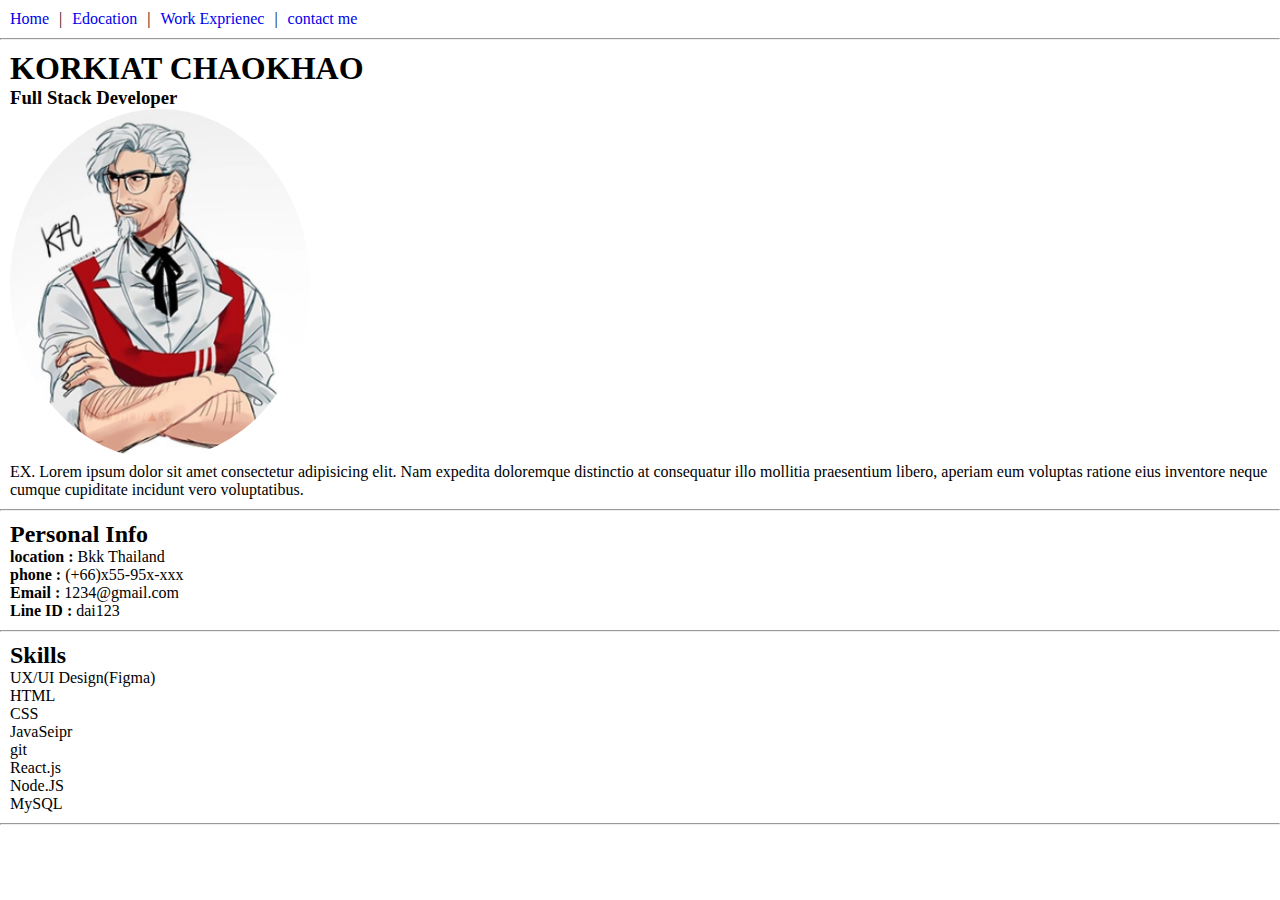
<file: index.html>
<!DOCTYPE html>
<html lang="en">

<head>
    <meta charset="UTF-8">
    <meta name="viewport" content="width=device-width, initial-scale=1.0">
    <title>homework1</title>
    <link rel="stylesheet" href="./style.css">

</head>

<body>
    <nav>
        <a href="./index.html">Home</a>
        <a>|</a>
        <a href="./edocation.html">Edocation</a>
        <a>|</a>
        <a href="./workexprienec.html">Work Exprienec</a>
        <a>|</a>
        <a href="./contact.html">contact me</a>
    </nav>
    <hr>
    <div>
        <h1>KORKIAT CHAOKHAO</h1>
        <h3>Full Stack Developer</h3>
        <img src="./สกรีนช็อต 2024-03-26 220257.png" alt="">
        <p>EX. Lorem ipsum dolor sit amet consectetur adipisicing elit. Nam expedita doloremque distinctio at consequatur illo mollitia praesentium libero, aperiam eum voluptas ratione eius inventore neque cumque cupiditate incidunt vero voluptatibus.</p>
    </div>
    <hr>
    <div>
        <h2>Personal Info</h2>
        <p><strong>location :</strong> Bkk Thailand</p>
        <p><strong>phone :</strong> (+66)x55-95x-xxx</p>
        <p><strong>Email :</strong> 1234@gmail.com</p>
        <p><strong>Line ID :</strong> dai123</p>
    </div>
    <hr>
    <div>
        <h2>Skills</h2>
        <li>UX/UI Design(Figma)</li>
        <li>HTML</li>
        <li>CSS</li>
        <li>JavaSeipr</li>
        <li>git</li>
        <li>React.js</li>
        <li>Node.JS</li>
        <li>MySQL</li>
    </div>
    <hr>


</body>

</html>
</file>
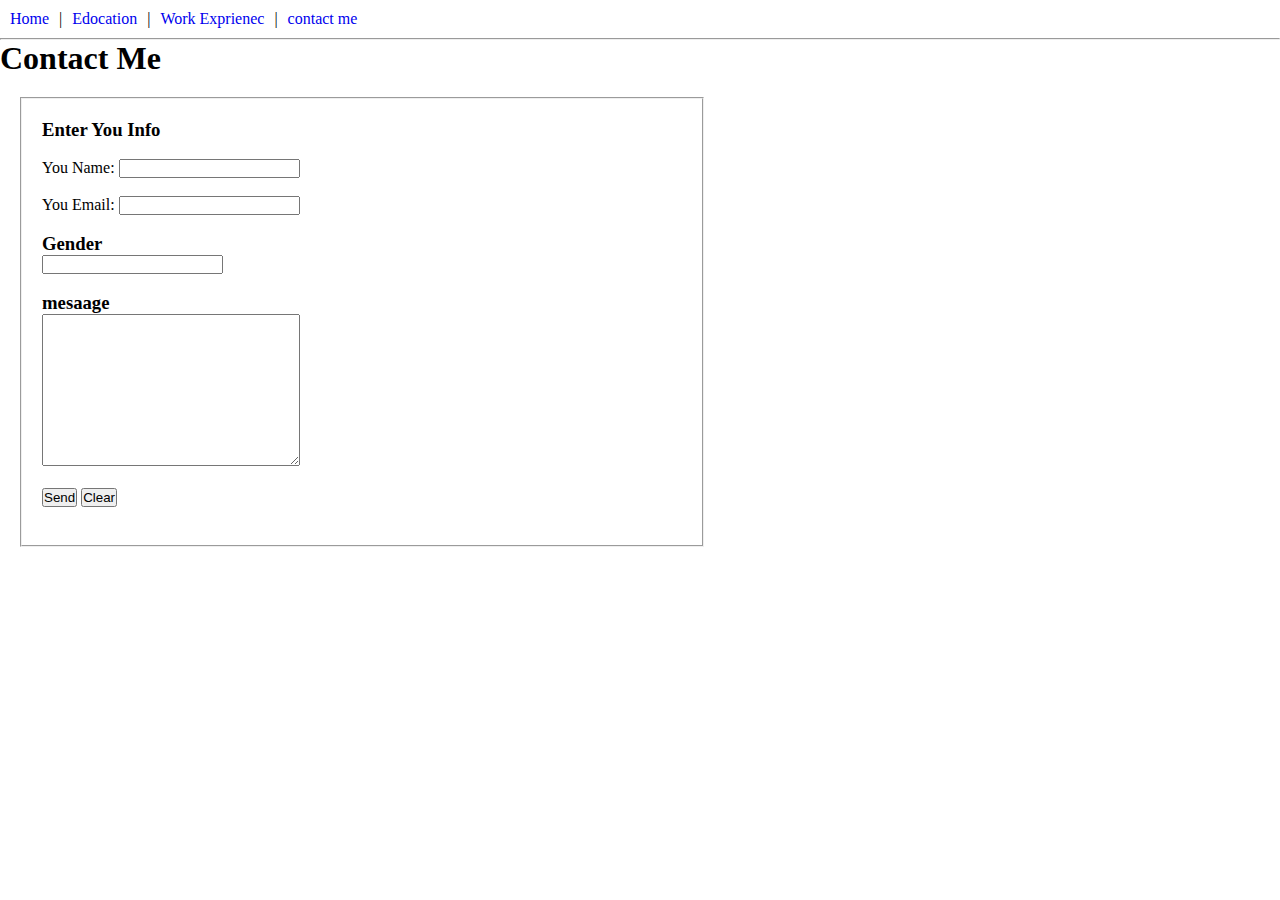
<file: contact.html>
<!DOCTYPE html>
<html lang="en">

<head>
    <meta charset="UTF-8">
    <meta name="viewport" content="width=device-width, initial-scale=1.0">
    <title>homework1</title>
    <link rel="stylesheet" href="./style.css">

</head>

<body>
    <nav>
        <a href="./index.html">Home</a>
        <a>|</a>
        <a href="./edocation.html">Edocation</a>
        <a>|</a>
        <a href="./workexprienec.html">Work Exprienec</a>
        <a>|</a>
        <a href="./contact.html">contact me</a>
    </nav>
    <hr>
    <h1>Contact Me</h1>

    <form action="./index.html" method="get">
        <fieldset class="contact">
            <h3>Enter You Info</h3><br>
            <label for="">You Name:
                <input type="" name="fname" />
            </label><br><br>
            <label for="">You Email:
                <input type="" name="fname" />
            </label><br><br>

            <h3>Gender</h3>
            <input list="gender" name="gender">
            <datalist id="gender">
                  <option value="M">
                  <option value="F">
    
                </datalist>
            <br><br>



            <h3>mesaage</h3>
            <textarea name="message" rows="10" cols="30"></textarea>
            <br><br>


            <button>Send</button>
            <button>Clear</button>
            <br><br>

        </fieldset>
    </form>
</body>


</html>
</file>
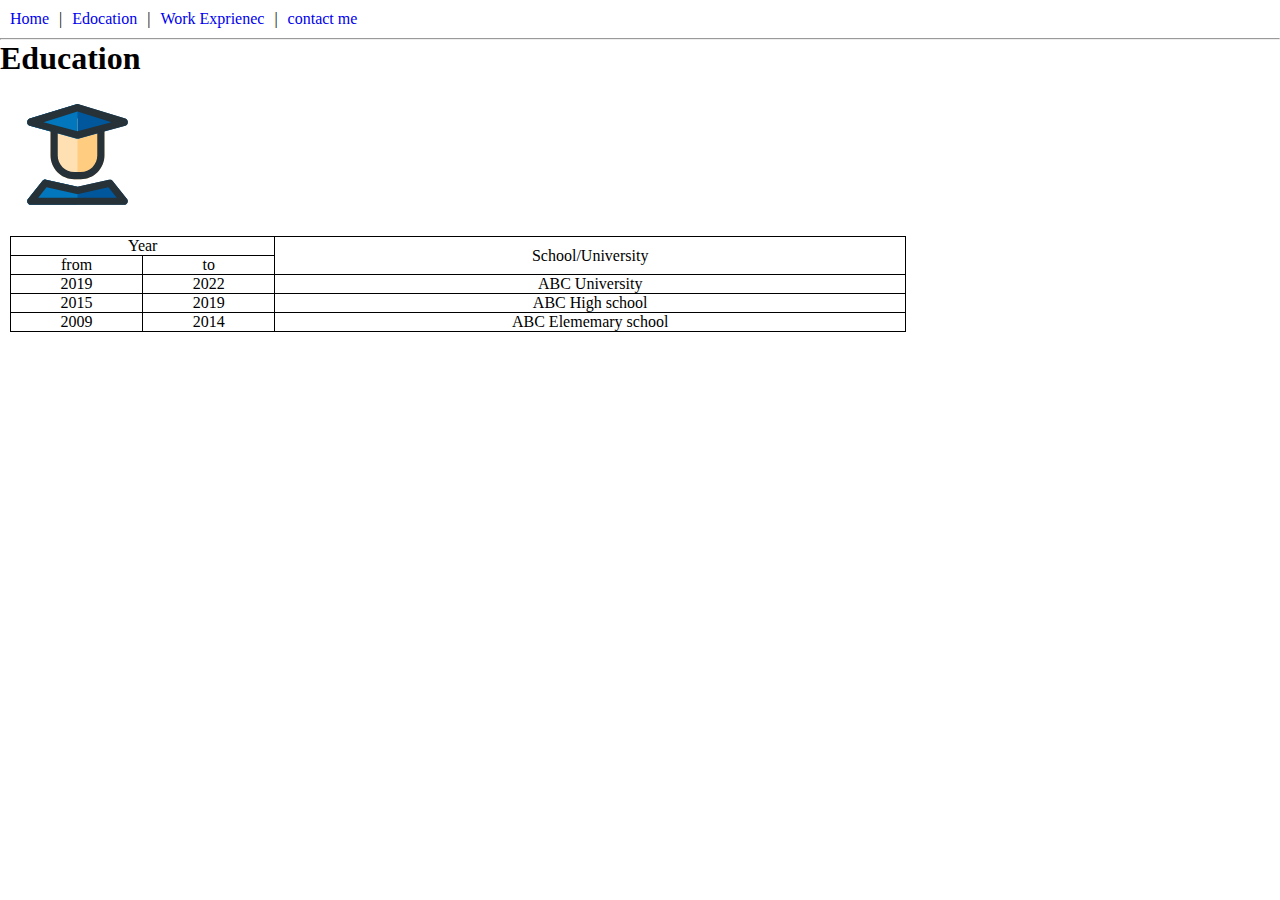
<file: edocation.html>
<!DOCTYPE html>
<html lang="en">

<head>
    <meta charset="UTF-8">
    <meta name="viewport" content="width=device-width, initial-scale=1.0">
    <title>homework1</title>
    <link rel="stylesheet" href="./style.css">

</head>

<body>
    <nav>
        <a href="./index.html">Home</a>
        <a>|</a>
        <a href="./edocation.html">Edocation</a>
        <a>|</a>
        <a href="./workexprienec.html">Work Exprienec</a>
        <a>|</a>
        <a href="./contact.html">contact me</a>
    </nav>
    <hr>
    <h1>Education</h1>
    <table class="table-education-user">
        <div><svg width="115px" height="115px" viewBox="0 0 32 32" fill="none" xmlns="http://www.w3.org/2000/svg"><g id="SVGRepo_bgCarrier" stroke-width="0"></g><g id="SVGRepo_tracerCarrier" stroke-linecap="round" stroke-linejoin="round"></g><g id="SVGRepo_iconCarrier"> <path d="M23.3 8.40007L21.82 6.40008C21.7248 6.27314 21.6008 6.17066 21.4583 6.10111C21.3157 6.03156 21.1586 5.99693 21 6.00008H11.2C11.0555 6.00007 10.9128 6.03135 10.7816 6.09177C10.6504 6.15219 10.5339 6.24031 10.44 6.35007L8.71998 8.35008C8.57227 8.53401 8.49435 8.76424 8.49998 9.00008V16.2901C8.50262 18.0317 9.19567 19.7013 10.4272 20.9328C11.6588 22.1644 13.3283 22.8574 15.07 22.8601H16.93C18.6716 22.8574 20.3412 22.1644 21.5728 20.9328C22.8043 19.7013 23.4973 18.0317 23.5 16.2901V9.00008C23.5 8.7837 23.4298 8.57317 23.3 8.40007Z" fill="#FFCC80"></path> <path d="M29.78 28.38L25.78 23.38C25.664 23.2321 25.5086 23.1198 25.3318 23.0562C25.1549 22.9925 24.9637 22.98 24.78 23.02L16 25L7.21999 23C7.03632 22.96 6.84507 22.9725 6.6682 23.0362C6.49133 23.0998 6.33598 23.2121 6.21999 23.36L2.21999 28.36C2.10392 28.5064 2.03116 28.6823 2.00995 28.8679C1.98874 29.0534 2.01993 29.2413 2.09999 29.41C2.17815 29.5839 2.3044 29.7319 2.46385 29.8364C2.62331 29.9409 2.80933 29.9977 2.99999 30H29C29.1885 29.9995 29.373 29.9457 29.5322 29.8448C29.6914 29.744 29.8189 29.6002 29.9 29.43C29.98 29.2613 30.0112 29.0734 29.99 28.8879C29.9688 28.7023 29.8961 28.5264 29.78 28.38Z" fill="#01579B"></path> <path d="M29.29 6.00003L16.29 2.00003C16.0999 1.95002 15.9001 1.95002 15.71 2.00003L2.71 6.00003C2.49742 6.06422 2.31226 6.19735 2.1837 6.37841C2.05515 6.55947 1.99052 6.77817 2 7.00003C1.9917 7.22447 2.0592 7.44518 2.19163 7.62659C2.32405 7.80799 2.5137 7.93954 2.73 8.00003L15.73 11.6C15.906 11.6534 16.094 11.6534 16.27 11.6L29.27 8.00003C29.4863 7.93954 29.6759 7.80799 29.8084 7.62659C29.9408 7.44518 30.0083 7.22447 30 7.00003C30.0095 6.77817 29.9448 6.55947 29.8163 6.37841C29.6877 6.19735 29.5026 6.06422 29.29 6.00003Z" fill="#01579B"></path> <path d="M11.22 6C11.0756 5.99999 10.9328 6.03127 10.8016 6.09169C10.6704 6.15211 10.5539 6.24023 10.46 6.35L8.74 8.35C8.58509 8.53114 8.49998 8.76166 8.5 9V16.29C8.50264 18.0317 9.19569 19.7012 10.4272 20.9328C11.6588 22.1643 13.3283 22.8574 15.07 22.86H16V6H11.22Z" fill="#FFE0B2"></path> <path d="M7.21999 23C7.03632 22.96 6.84507 22.9725 6.6682 23.0362C6.49133 23.0998 6.33598 23.2121 6.21999 23.36L2.21999 28.36C2.10392 28.5064 2.03116 28.6823 2.00995 28.8679C1.98874 29.0534 2.01993 29.2413 2.09999 29.41C2.17815 29.5839 2.3044 29.7319 2.46385 29.8364C2.62331 29.9409 2.80933 29.9977 2.99999 30H16V25L7.21999 23Z" fill="#0277BD"></path> <path d="M15.71 2.00002L2.71 6.00002C2.49742 6.06422 2.31226 6.19734 2.1837 6.3784C2.05515 6.55947 1.99052 6.77817 2 7.00002C1.9917 7.22447 2.0592 7.44518 2.19163 7.62658C2.32405 7.80799 2.5137 7.93954 2.73 8.00002L15.73 11.6C15.8194 11.6146 15.9106 11.6146 16 11.6V2.00002C15.9039 1.98469 15.8061 1.98469 15.71 2.00002Z" fill="#0277BD"></path> <path d="M2.73 8.00003L8.5 9.56003V16.29C8.50264 18.0317 9.19569 19.7013 10.4272 20.9328C11.6588 22.1643 13.3283 22.8574 15.07 22.86H16.93C18.6717 22.8574 20.3412 22.1643 21.5728 20.9328C22.8043 19.7013 23.4974 18.0317 23.5 16.29V9.56003L29.27 8.00003C29.4863 7.93954 29.6759 7.80799 29.8084 7.62659C29.9408 7.44518 30.0083 7.22447 30 7.00003C30.0095 6.77817 29.9448 6.55947 29.8163 6.37841C29.6877 6.19735 29.5026 6.06422 29.29 6.00003L16.29 2.00003C16.0999 1.95002 15.9001 1.95002 15.71 2.00003L2.71 6.00003C2.49742 6.06422 2.31226 6.19735 2.1837 6.37841C2.05515 6.55947 1.99052 6.77817 2 7.00003C1.9917 7.22447 2.0592 7.44518 2.19163 7.62659C2.32405 7.80799 2.5137 7.93954 2.73 8.00003ZM21.5 16.29C21.4974 17.5013 21.015 18.6621 20.1586 19.5186C19.3021 20.3751 18.1412 20.8574 16.93 20.86H15.07C13.8588 20.8574 12.6979 20.3751 11.8414 19.5186C10.985 18.6621 10.5026 17.5013 10.5 16.29V10.11L15.73 11.56C15.906 11.6134 16.094 11.6134 16.27 11.56L21.5 10.11V16.29ZM16 4.05003L25.44 7.00003L16 9.56003L6.56 7.00003L16 4.05003Z" fill="#263238"></path> <path d="M25.78 23.38C25.664 23.2321 25.5086 23.1198 25.3318 23.0562C25.1549 22.9925 24.9637 22.98 24.78 23.02L16 25L7.21999 23C7.03632 22.96 6.84507 22.9725 6.6682 23.0362C6.49133 23.0998 6.33598 23.2121 6.21999 23.36L2.21999 28.36C2.10392 28.5064 2.03116 28.6823 2.00995 28.8679C1.98874 29.0534 2.01993 29.2413 2.09999 29.41C2.17815 29.5839 2.3044 29.7319 2.46385 29.8364C2.62331 29.9409 2.80933 29.9977 2.99999 30H29C29.1885 29.9995 29.373 29.9457 29.5322 29.8448C29.6914 29.744 29.8189 29.6002 29.9 29.43C29.98 29.2613 30.0112 29.0734 29.99 28.8879C29.9688 28.7023 29.8961 28.5264 29.78 28.38L25.78 23.38ZM5.07999 28L7.38999 25.11L15.78 27C15.9251 27.0299 16.0748 27.0299 16.22 27L24.61 25.13L26.92 28H5.07999Z" fill="#263238"></path> </g></svg></div>
        <tr>
            <td colspan="2">Year</td>
            <td rowspan="2">School/University</td>
        </tr>
        <tr>
            <td>from</td>
            <td>to</td>
        </tr>
        <tr>
            <td>2019</td>
            <td>2022</td>
            <td>ABC University</td>
        </tr>
        <tr>
            <td>2015</td>
            <td>2019</td>
            <td>ABC High school</td>
        </tr>
        <tr>
            <td>2009</td>
            <td>2014</td>
            <td>ABC Elememary school</td>
        </tr>
    </table>
</body>

</html>
</file>
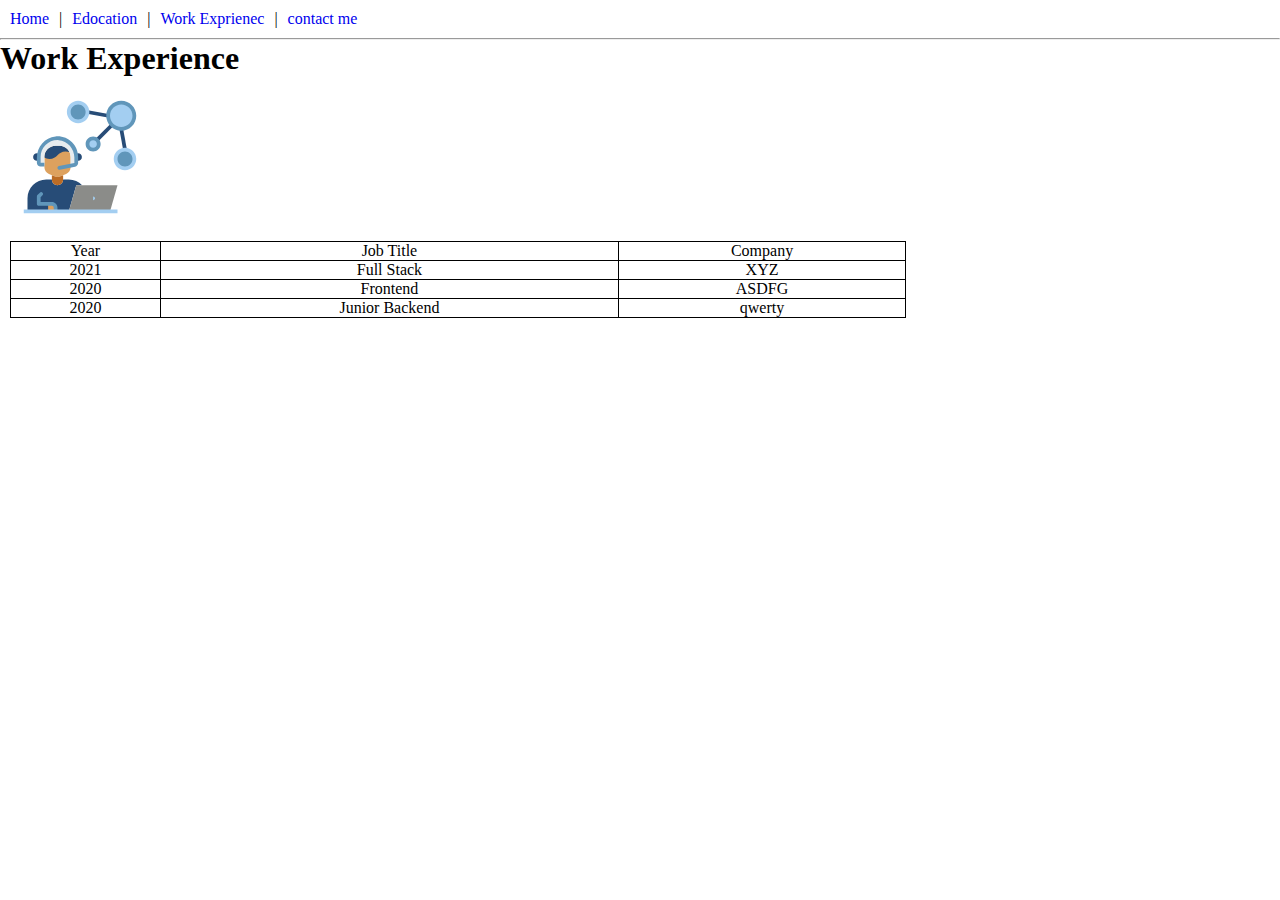
<file: workexprienec.html>
<!DOCTYPE html>
<html lang="en">

<head>
    <meta charset="UTF-8">
    <meta name="viewport" content="width=device-width, initial-scale=1.0">
    <title>homework1</title>
    <link rel="stylesheet" href="./style.css">

</head>

<body>
    <nav>
        <a href="./index.html">Home</a>
        <a>|</a>
        <a href="./edocation.html">Edocation</a>
        <a>|</a>
        <a href="./workexprienec.html">Work Exprienec</a>
        <a>|</a>
        <a href="./contact.html">contact me</a>
    </nav>
    <hr>
    <h1>Work Experience</h1>
    <div><svg width="120px" height="120px" viewBox="0 0 64 64" data-name="Layer 1" id="Layer_1" xmlns="http://www.w3.org/2000/svg" fill="#000000"><g id="SVGRepo_bgCarrier" stroke-width="0"></g><g id="SVGRepo_tracerCarrier" stroke-linecap="round" stroke-linejoin="round"></g><g id="SVGRepo_iconCarrier"><defs><style> .cls-1 { fill: #e7ecef; } .cls-2 { fill: #8b8c89; } .cls-3 { fill: #bc6c25; } .cls-4 { fill: #a3cef1; } .cls-5 { fill: #dda15e; } .cls-6 { fill: #6096ba; } .cls-7 { fill: #274c77; } </style></defs><rect class="cls-7" height="2" transform="translate(-.17 37.42) rotate(-45)" width="11.21" x="39.48" y="17.92"></rect><rect class="cls-7" height="11.18" transform="translate(-3.14 10.2) rotate(-10.3)" width="2" x="54" y="16.91"></rect><rect class="cls-7" height="11.18" transform="translate(25.22 48.22) rotate(-79.7)" width="2" x="40.5" y="3.41"></rect><path class="cls-5" d="M24.58,41.04l-3,1.29c-1.01,.43-2.15,.43-3.15,0l-3-1.29c-1.47-.63-2.42-2.08-2.42-3.68v-5.36c0-3.31,2.69-6,6-6h2c3.31,0,6,2.69,6,6v5.36c0,1.6-.95,3.05-2.42,3.68Z"></path><path class="cls-7" d="M33.14,47c-1.82-1.85-4.35-3-7.14-3h-3c0,1.66-1.34,3-3,3s-3-1.34-3-3h-3c-5.52,0-10,4.48-10,10v7H26l4-14h3.14Z"></path><path class="cls-5" d="M15,57h2c1.1,0,2,.9,2,2v2h-4v-4h0Z"></path><path class="cls-7" d="M10,33.73c-.29,.17-.64,.27-1,.27-1.1,0-2-.9-2-2s.9-2,2-2c.42,0,.81,.13,1.14,.36"></path><path class="cls-7" d="M30,33.73c.29,.17,.64,.27,1,.27,1.1,0,2-.9,2-2s-.9-2-2-2c-.42,0-.81,.13-1.14,.36"></path><path class="cls-6" d="M20,61h-2v-2c0-.55-.45-1-1-1h-7c-.55,0-1-.45-1-1v-4c0-.27,.11-.52,.29-.71l1.29-1.29c.39-.39,1.02-.39,1.41,0h0c.39,.39,.39,1.02,0,1.41l-1,1v2.59h6c1.66,0,3,1.34,3,3v2Z"></path><path class="cls-3" d="M17,41.71l1.42,.61c1.01,.44,2.15,.44,3.16,0l1.42-.61v2.29c0,1.66-1.34,3-3,3s-3-1.34-3-3v-2.29Z"></path><polyline class="cls-2" points="26 61 30 47 52 47 48 61"></polyline><rect class="cls-4" height="2" width="50" x="2" y="60"></rect><path class="cls-7" d="M26.4,29.38h-.01c-.57-.23-1.23-.38-2.06-.38-4.33,0-4.33,4-8.67,4-1.13,0-1.97-.27-2.66-.67v-.33c0-3.31,2.69-6,6-6h2c2.37,0,4.42,1.38,5.39,3.38h.01Z"></path><path class="cls-1" d="M27,36.6v-4.6c0-3.31-2.69-6-6-6h-2c-3.31,0-6,2.69-6,6v4h-2c-.55,0-1-.45-1-1v-3c0-5.52,4.48-10,10-10,2.76,0,5.26,1.12,7.07,2.93s2.93,4.31,2.93,7.07v3.18c0,.48-.34,.89-.8,.98l-2.2,.44Z"></path><path class="cls-6" d="M20,38h0c-.11-.54,.24-1.07,.78-1.18l8.22-1.64v-2.86c0-4.79-3.61-8.98-8.38-9.3-5.24-.35-9.62,3.81-9.62,8.98v3h2v2h-2c-1.1,0-2-.9-2-2v-2.68c0-5.72,4.24-10.74,9.94-11.27,6.54-.62,12.06,4.53,12.06,10.95v3.18c0,.95-.67,1.77-1.61,1.96l-8.22,1.64c-.54,.11-1.07-.24-1.18-.78Z"></path><circle class="cls-6" cx="31" cy="8" r="5"></circle><circle class="cls-6" cx="56" cy="33" r="5"></circle><path class="cls-4" d="M31,14c-3.31,0-6-2.69-6-6s2.69-6,6-6,6,2.69,6,6-2.69,6-6,6Zm0-10c-2.21,0-4,1.79-4,4s1.79,4,4,4,4-1.79,4-4-1.79-4-4-4Z"></path><path class="cls-4" d="M56,39c-3.31,0-6-2.69-6-6s2.69-6,6-6,6,2.69,6,6-2.69,6-6,6Zm0-10c-2.21,0-4,1.79-4,4s1.79,4,4,4,4-1.79,4-4-1.79-4-4-4Z"></path><circle class="cls-4" cx="54" cy="10" r="7"></circle><circle class="cls-4" cx="39" cy="25" r="3"></circle><path class="cls-6" d="M54,18c-4.41,0-8-3.59-8-8s3.59-8,8-8,8,3.59,8,8-3.59,8-8,8Zm0-14c-3.31,0-6,2.69-6,6s2.69,6,6,6,6-2.69,6-6-2.69-6-6-6Z"></path><path class="cls-6" d="M39,29c-2.21,0-4-1.79-4-4s1.79-4,4-4,4,1.79,4,4-1.79,4-4,4Zm0-6c-1.1,0-2,.9-2,2s.9,2,2,2,2-.9,2-2-.9-2-2-2Z"></path><path class="cls-4" d="M39,53c.55,0,1,.45,1,1s-.45,1-1,1v-2Z"></path></g></svg></div>
    <table class="table-work">
        <tr>
            <td>Year</td>
            <td>Job Title</td>
            <td>Company</td>
        </tr>
        <tr>
            <td>2021</td>
            <td>Full Stack</td>
            <td>XYZ</td>
        </tr>
        <tr>
            <td>2020</td>
            <td>Frontend </td>
            <td>ASDFG</td>
        </tr>
        <tr>
            <td>2020</td>
            <td>Junior Backend</td>
            <td>qwerty</td>
        </tr>
    </table>

</body>

</html>
</file>
<file: style.css>
* {
    margin: 0;
    padding: 0;
}

nav {
    padding: 10px;
    margin: 0;
    display: flex;
    justify-content: flex-start;
    gap: 10px;
}

a {
    text-decoration: none;
}

svg {
    padding: 10px;
}

img {
    width: 300px;
    border-radius: 50%;
}

.table-education-user {
    border-collapse: collapse;
    width: 70%;
    margin: 10px;
}

.table-education-user td,
tr {
    border: 1px solid black;
    text-align: center;
}

.table-work {
    margin: 10px;
    border-collapse: collapse;
    width: 70%;
}

.table-work td,
tr {
    border: 1px solid black;
    text-align: center;
}

.contact {
    padding: 20px;
    margin: 20px;
    width: 50%;
}

div {
    margin: 10px;
}
</file>
